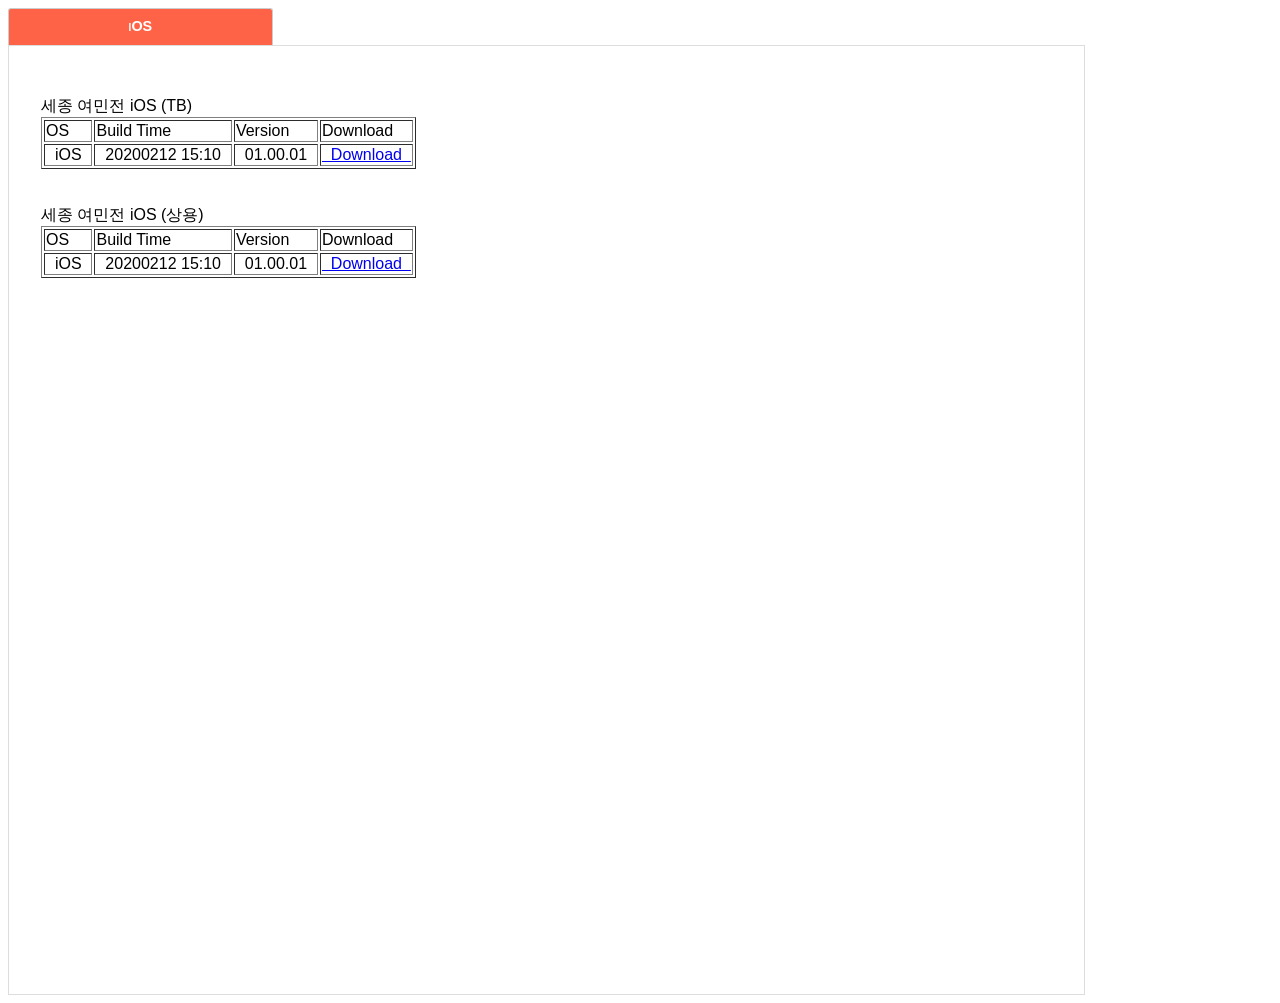
<file: index.html>
<html>
<meta charset="utf-8">
<meta name="viewport"
	content="width=device-width, initial-scale=1, minimum-scale=1, maximum-scale=1, user-scalable=no" />

<head>
<link rel="stylesheet" href="css_tabs.css">
</head>

<body>
	<div id="css_tabs">

		<!-- 라디오 버튼 -->
		<!-- <input id="tab1" type="radio" name="tab" checked="checked" /> -->
		<input id="tab2" type="radio" name="tab" checked="checked" />

		<!-- 라벨 : 화면에 표시되는 탭 제목 -->
		<!-- 		<label for="tab1">Android</label> -->
		<label for="tab2">iOS</label>

		<!-- 탭 내용 : Android -->
		<!-- 
<div class="tab1_content">
			<br>
			착한페이 Android 상용
			<br>
			<table border="1">
				<tr>
					<td>OS</td>
					<td>Build Time</td>
					<td>Version</td>
					<td>Download</td>
				</tr>
				<tr>
					<td>&nbsp; Android &nbsp;</td>
					<td>&nbsp; 20190315 21:00 &nbsp;</td>
					<td>&nbsp; 01.00.04 &nbsp;</td>
					<td><a href="Android/goodpay_01.00.04_google_20190315.apk" type="application/vnd.android.package-archive" class="button">&nbsp; Download &nbsp;</a></td>
				</tr>
			</table>

			<br>
			<br>
			착한페이 Android TB
			<br>
			<table border="1">
				<tr>
					<td>OS</td>
					<td>Build Time</td>
					<td>Version</td>
					<td>Download</td>
				</tr>
				<tr>
					<td>&nbsp; Android &nbsp;</td>
					<td>&nbsp; 20190411 16:22 &nbsp;</td>
					<td>&nbsp; 01.00.05 &nbsp;</td>
					<td><a href="Android/signed_goodpay_01.00.05_google_20190411_dev.apk" type="application/vnd.android.package-archive" class="button">&nbsp; Download &nbsp;</a></td>
				</tr>
			</table>
			
			<br>
			착한페이 Android 상용
			<br>
			<table border="1">
				<tr>
					<td>OS</td>
					<td>Build Time</td>
					<td>Version</td>
					<td>Download</td>
					<td>ETC</td>
				</tr>

				<tr>
					<td>&nbsp; Android &nbsp;</td>
					<td>&nbsp; 20190329 16:20 &nbsp;</td>
					<td>&nbsp; 01.00.04 &nbsp;</td>
					<td><a href="Android/sign_goodpay_01.00.04_dev_20190329.apk" type="application/vnd.android.package-archive" class="button">&nbsp; Download &nbsp;</a></td>
					<td>&nbsp; LOG &nbsp;</td>
				</tr>
                <tr>
                    <td>&nbsp; Android &nbsp;</td>
                    <td>&nbsp; 20190523 18:50 &nbsp;</td>
                    <td>&nbsp; 01.00.08 &nbsp;</td>
                    <td><a href="Android/dev_signed_goodpay_01.00.08_google_20190523.apk" type="application/vnd.android.package-archive" class="button">&nbsp; Download &nbsp;</a></td>
                    <td>&nbsp; LOG &nbsp;</td>
                </tr>
				
			</table>
		</div>
 -->

		<!-- 탭 내용 : iOS -->
		<div class="tab2_content">
			<br> 세종 여민전 iOS (TB) <br>

			<table border="1">
				<tr>
					<td>OS</td>
					<td>Build Time</td>
					<td>Version</td>
					<td>Download</td>
				</tr>
				<!-- 
<tr>
                <td>&nbsp; iOS &nbsp;</td>
                <td>&nbsp; 20190917 10:10 &nbsp;</td>
                <td>&nbsp; 01.00.12 &nbsp;</td>
                <td><a href="itms-services://?action=download-manifest&url=https://daonlink.github.io/iOS/localpay_tb_20190917_01.00.12.plist" class="button">&nbsp; Download &nbsp;</a></td>
            </tr>
            <tr>
                <td>&nbsp; iOS &nbsp;</td>
                <td>&nbsp; 20191015 15:30 &nbsp;</td>
                <td>&nbsp; 01.00.13 &nbsp;</td>
                <td><a href="itms-services://?action=download-manifest&url=https://daonlink.github.io/iOS/localpay_tb_20191015_01.00.13.plist" class="button">&nbsp; Download &nbsp;</a></td>
            </tr> 
            <tr>
                <td>&nbsp; iOS &nbsp;</td>
                <td>&nbsp; 20191024 15:00 &nbsp;</td>
                <td>&nbsp; 01.00.13 &nbsp;</td>
                <td><a href="itms-services://?action=download-manifest&url=https://daonlink.github.io/iOS/localpay_tb_20191024_01.00.13.plist" class="button">&nbsp; Download &nbsp;</a></td>
            </tr>
 -->
				<tr>
					<td>&nbsp; iOS &nbsp;</td>
					<td>&nbsp; 20200212 15:10 &nbsp;</td>
					<td>&nbsp; 01.00.01 &nbsp;</td>
					<td><a
						href="itms-services://?action=download-manifest&url=https://daonlink.github.io/iOS/yeominpay_tb_20200212_01.00.01.plist"
						class="button">&nbsp; Download &nbsp;</a></td>
				</tr>
			</table>
			
			<br> <br> 세종 여민전 iOS (상용) <br>
			<table border="1">
				<tr>
					<td>OS</td>
					<td>Build Time</td>
					<td>Version</td>
					<td>Download</td>
				</tr>
				<!-- 
<tr>
                <td>&nbsp; iOS &nbsp;</td>
                <td>&nbsp; 20190917 10:10 &nbsp;</td>
                <td>&nbsp; 01.00.12 &nbsp;</td>
                <td><a href="itms-services://?action=download-manifest&url=https://daonlink.github.io/iOS/localpay_tb_20190917_01.00.12.plist" class="button">&nbsp; Download &nbsp;</a></td>
            </tr>
            <tr>
                <td>&nbsp; iOS &nbsp;</td>
                <td>&nbsp; 20191015 15:30 &nbsp;</td>
                <td>&nbsp; 01.00.13 &nbsp;</td>
                <td><a href="itms-services://?action=download-manifest&url=https://daonlink.github.io/iOS/localpay_tb_20191015_01.00.13.plist" class="button">&nbsp; Download &nbsp;</a></td>
            </tr> 
            <tr>
                <td>&nbsp; iOS &nbsp;</td>
                <td>&nbsp; 20191024 15:00 &nbsp;</td>
                <td>&nbsp; 01.00.13 &nbsp;</td>
                <td><a href="itms-services://?action=download-manifest&url=https://daonlink.github.io/iOS/localpay_tb_20191024_01.00.13.plist" class="button">&nbsp; Download &nbsp;</a></td>
            </tr>
 -->
				<tr>
					<td>&nbsp; iOS &nbsp;</td>
					<td>&nbsp; 20200212 15:10 &nbsp;</td>
					<td>&nbsp; 01.00.01 &nbsp;</td>
					<td><a
						href="itms-services://?action=download-manifest&url=https://daonlink.github.io/iOS/yeominpay_20200212_01.00.01.plist"
						class="button">&nbsp; Download &nbsp;</a></td>
				</tr>

			</table>
			<br>

		</div>
</body>

</html>
</file>
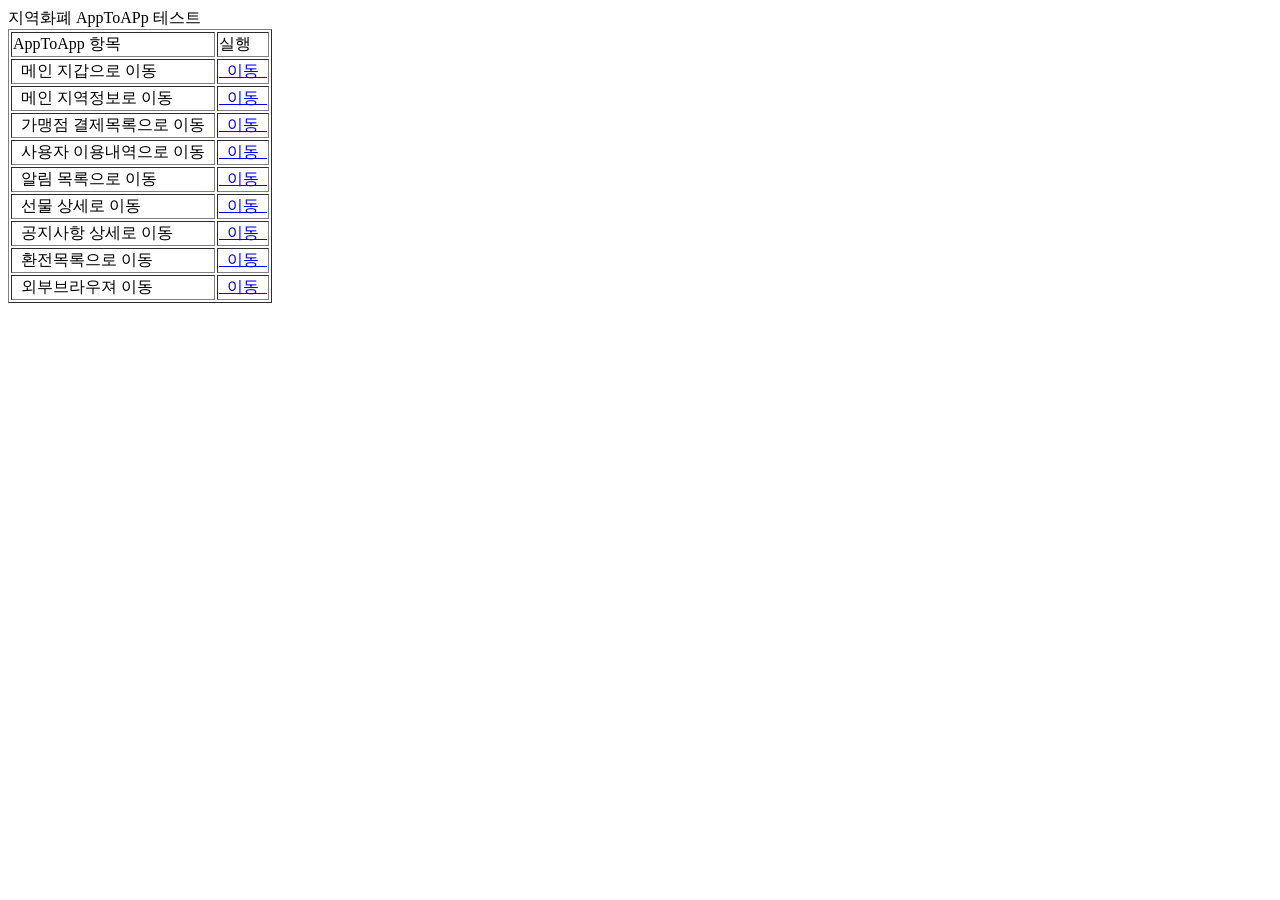
<file: apptoapp.html>
<html>
<head>
<link rel="stylesheet" href="css_tabs.css">
</head>
<meta name="viewport"
    content="width=device-width, initial-scale=1, minimum-scale=1, maximum-scale=1, user-scalable=no" />
<body>
    <!-- 탭 내용 : 탭 제목을 선택했을 때 표시되는 본문 -->
    지역화폐 AppToAPp 테스트
    <br />
    <div class="tab1_content">
        <table border="1">
            <tr>
                <td>AppToApp 항목</td>
                <td>실행</td>
            </tr>
            <tr>
                <td>&nbsp; 메인 지갑으로 이동 &nbsp;</td>
                <td><a
                    href="ktolleh00189://main/wallet?pubCompanyId=GV0000000003"
                    class="button">&nbsp; 이동 &nbsp;</a></td>
            </tr>
            <tr>
                <td>&nbsp; 메인 지역정보로 이동 &nbsp;</td>
                <td><a
                    href="ktolleh00189://main/municipality?pubCompanyId=GV0000000001"
                    class="button">&nbsp; 이동 &nbsp;</a></td>
            </tr>
            <tr>
                <td>&nbsp; 가맹점 결제목록으로 이동 &nbsp;</td>
                <td><a
                    href="KTolleh00189://merchant/payhistory?pubCompanyId=GV0000000001&companyId=MB0000001323"
                    class="button">&nbsp; 이동 &nbsp;</a></td>
            </tr>
            <tr>
                <td>&nbsp; 사용자 이용내역으로 이동 &nbsp;</td>
                <td><a
                    href="KTolleh00189://customer/payhistory?pubCompanyId=GV0000000001?localpayId=201901080051"
                    class="button">&nbsp; 이동 &nbsp;</a></td>
            </tr>
            <tr>
                <td>&nbsp; 알림 목록으로 이동 &nbsp;</td>
                <td><a href="KTolleh00189://alarm?pubCompanyId=GV0000000001"
                    class="button">&nbsp; 이동 &nbsp;</a></td>
            </tr>
            <tr>
                <td>&nbsp; 선물 상세로 이동 &nbsp;</td>
                <td><a
                    href="KTolleh00189://gift/detail?pubCompanyId=GV0000000002&mchhSendUniqNo=20190110000000011261&presentSearchFlag=S"
                    class="button">&nbsp; 이동 &nbsp;</a></td>
            </tr>
            <tr>
                <td>&nbsp; 공지사항 상세로 이동 &nbsp;</td>
                <td><a
                    href="KTolleh00189://notice/detail?pubCompanyId=GV0000000001&companyId=MB0000001323&noticeNo= 20181221000000000005"
                    class="button">&nbsp; 이동 &nbsp;</a></td>
            </tr>
            <tr>
                <td>&nbsp; 환전목록으로 이동 &nbsp;</td>
                <td><a
                    href="KTolleh00189://exchange?pubCompanyId=GV0000000001&companyId=MB0000001323"
                    class="button">&nbsp; 이동 &nbsp;</a></td>
            </tr>
            <tr>
                <td>&nbsp; 외부브라우져 이동 &nbsp;</td>
                <td><a
                    href="KTolleh00189://gobrowser?url=http%3a%2f%2fnaver.com"
                    class="button">&nbsp; 이동 &nbsp;</a></td>
            </tr>
        </table>
        <br />
    </div>
    </div>
</body>
</html>
</file>
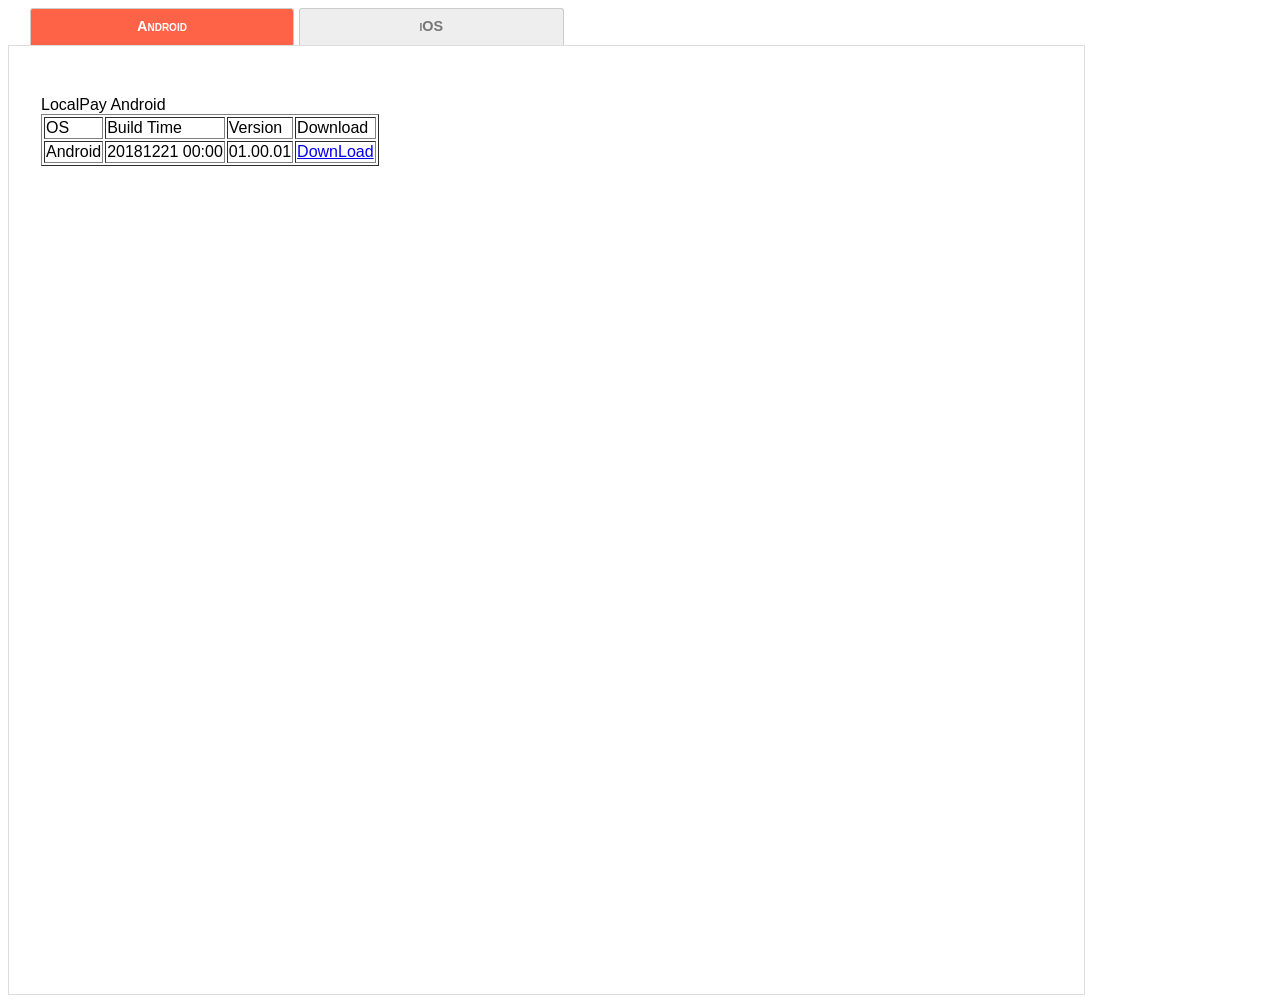
<file: dist.html>
<html>
<head>
<link rel="stylesheet" href="css_tabs.css">
</head>
<meta name="viewport"
	content="width=device-width, initial-scale=1, minimum-scale=1, maximum-scale=1, user-scalable=no" />
<body>
	<div id="css_tabs">
		<!-- 라디오 버튼 -->
		<input id="tab1" type="radio" name="tab" checked="checked" /> <input
			id="tab2" type="radio" name="tab" />

		<!-- 라벨 : 화면에 표시되는 탭 제목 -->
		<label for="tab1">Android</label> <label for="tab2">iOS</label>

		<!-- 탭 내용 : 탭 제목을 선택했을 때 표시되는 본문 -->
		<div class="tab1_content">
			<br /> LocalPay Android <br />
			<table border="1">
				<tr>
					<td>OS</td>
					<td>Build Time</td>
					<td>Version</td>
					<td>Download</td>
				</tr>
				<tr>
					<td>Android</td>
					<td>20181221 00:00</td>
					<td>01.00.01</td>
					<td><a href="https://daonlink.github.io/Android/localpay_v01.00.00_20200101.apk"
						type="application/vnd.android.package-archive" class="button">DownLoad</a></td>
				</tr>
			</table>
			<br /> <br /> <br />
		</div>

		<div class="tab2_content">
			<br /> LocalPay iOS <br />
			<table border="1">
				<tr>
					<td>OS</td>
					<td>Build Time</td>
					<td>Version</td>
					<td>Download</td>
				</tr>
				<tr>
					<td>iOS</td>
					<td>20181221 03:00</td>
					<td>01.00.01</td>
					<td><a
						href="itms-services://?action=download-manifest&url=https://daonlink.github.io/iOS/localpay_v01.00.00_20200101.plist"
						class="button">DownLoad</a></td>
				</tr>
			</table>
			<br />
		</div>
</body>
</html>
</file>
<file: css_tabs.css>
#css_tabs {
    font-family: 'nanumgothic', '나눔고딕', 'malgun gothic', '맑은 고딕', 'dotum',
        '돋움', sans-serif
}

/* 탭 선택 시 표시할 요소(div) 정의(1번 탭 선택 시 첫 번째 div 요소 표시) */
#css_tabs input:nth-of-type(1), #css_tabs input:nth-of-type(1) ~ div:nth-of-type(1),
    #css_tabs input:nth-of-type(2), #css_tabs input:nth-of-type(2) ~ div:nth-of-type(2),
    #css_tabs input:nth-of-type(3), #css_tabs input:nth-of-type(3) ~ div:nth-of-type(3)
    {
    display: none
}

#css_tabs input:nth-of-type(1):checked ~ div:nth-of-type(1), #css_tabs input:nth-of-type(2):checked 
    ~ div:nth-of-type(2), #css_tabs input:nth-of-type(3):checked ~ div:nth-of-type(3)
    {
    display: block
}

/* 라벨 기본 스타일 지정 */
#css_tabs>label {
    display: inline-block;
    font-variant: small-caps;
    font-size: .9em;
    padding: 5px;
    text-align: center;
    width: 20%;
    line-height: 1.8em;
    font-weight: 700;
    border-radius: 3px 3px 0 0;
    background: #eee;
    color: #777;
    border: 1px solid #ccc;
    border-width: 1px 1px 0
}

#css_tabs>label:hover {
    cursor: pointer
}

#css_tabs label[for=tab1] {
    margin-left: 1.5em
}

/* 선택된 라벨, 커서를 올린 라벨 스타일 지정 */
#css_tabs input:nth-of-type(1):checked ~ label:nth-of-type(1), #css_tabs>label[for=tab1]:hover
    {
    background: tomato;
    color: #fff
}

#css_tabs input:nth-of-type(2):checked ~ label:nth-of-type(2), #css_tabs>label[for=tab2]:hover
    {
    background: gold;
    color: #fff
}

#css_tabs input:nth-of-type(3):checked ~ label:nth-of-type(3), #css_tabs>label[for=tab3]:hover
    {
    background: green;
    color: #fff
}

/* 실제 내용이 담긴 div 요소 스타일 지정 */
#css_tabs .tab1_content, #css_tabs .tab2_content, #css_tabs .tab3_content
    {
    padding: 2em;
    border: 1px solid #ddd;
    width: 80%;
    height: 100%
}
</file>
